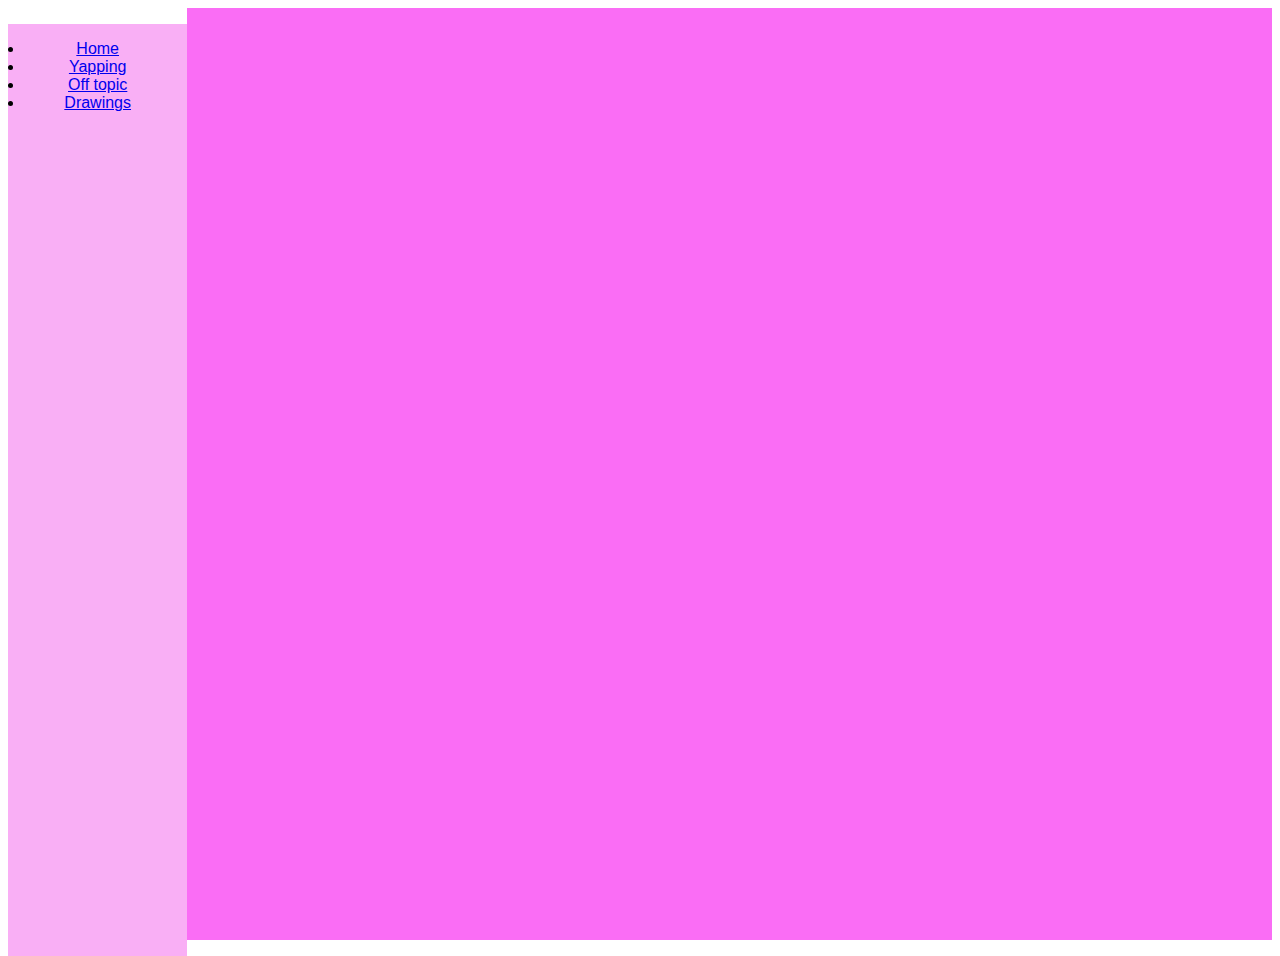
<file: drawings.html>
<!DOCTYPE html>
<html>
    <head><link rel="stylesheet" href="style.css"></head>
    <body>

        <ul class="navigation-bar">
            <li><a href="#Home">Home</a></li>
            <li><a href="#Yapping">Yapping</a></li>
            <li><a href="#Off-topic">Off topic</a></li>
            <li><a href="#Drawings">Drawings</a></li>
        </ul>    
     

        <div class="main"></div>
         
          

    </body>
</html>
</file>
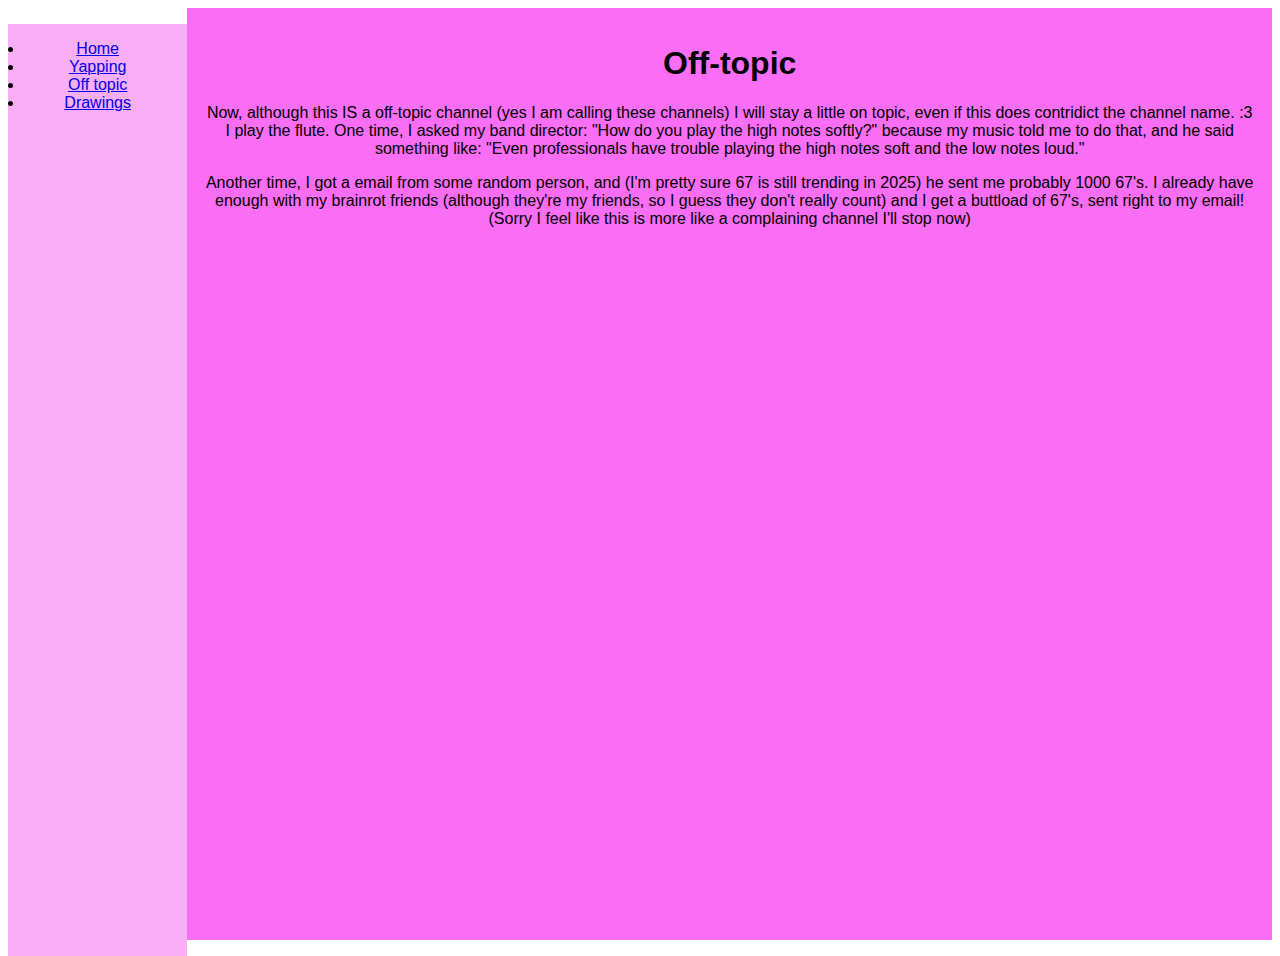
<file: off-topic.html>
<!DOCTYPE html>
<html>
    <head><link rel="stylesheet" href="https://fonts.googleapis.com/css?family=Comfortaa&display=swap"><link rel="stylesheet" href="style.css"></head>
    <body>

        <ul class="navigation-bar">
            <li><a href="index.html">Home</a></li>
            <li><a href="yapping.html">Yapping</a></li>
            <li><a href="off-topic.html">Off topic</a></li>
            <li><a href="drawings.html">Drawings</a></li>
        </ul>    
     

        <div class="main">
            <h1>Off-topic</h1>
        <p>Now, although this IS a off-topic channel (yes I am calling these channels) I will stay a little on topic, even if this does contridict
                the channel name. :3 I play the flute. One time, I asked my band director: "How do you play the high notes softly?" because my music told
                me to do that, and he said something like: "Even professionals have trouble playing the high notes soft and the low notes loud."
                
         </p>
<p>
    Another time, I got a email from some random person, and (I'm pretty sure 67 is still trending in 2025) he sent me probably 1000 67's. I already have
    enough with my brainrot friends (although they're my friends, so I guess they don't really count) and I get a buttload of 67's, sent right to my email!
    (Sorry I feel like this is more like a complaining channel I'll stop now) 
</p>
        </div>
         
          

    </body>
</html>
</file>
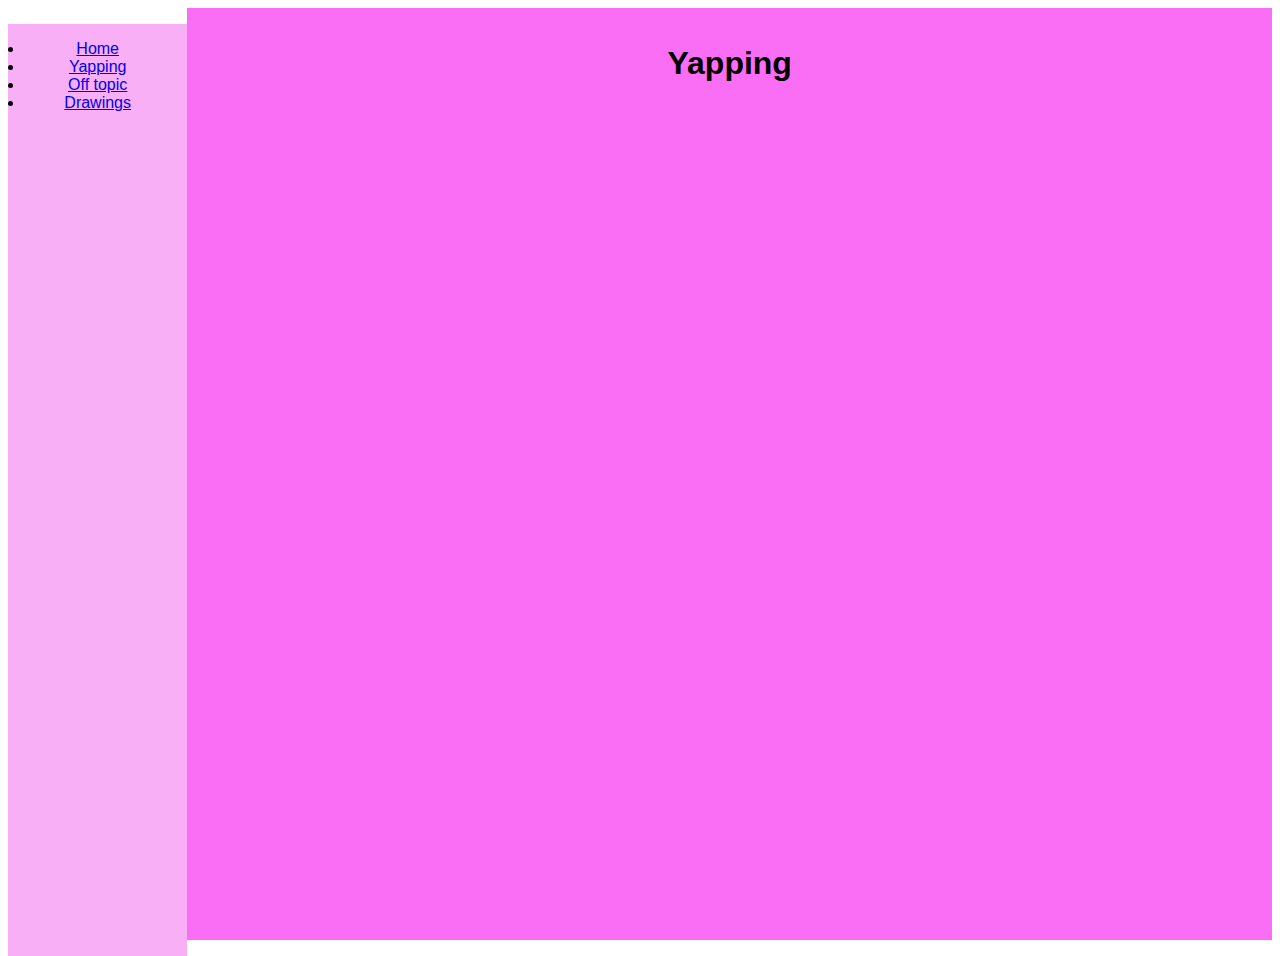
<file: yapping.html>
<!DOCTYPE html>
<html>
    <head><link rel="stylesheet" href="style.css"></head>
    <body>

        <ul class="navigation-bar">
            <li><a href="#Home">Home</a></li>
            <li><a href="#Yapping">Yapping</a></li>
            <li><a href="off-topic.html">Off topic</a></li>
            <li><a href="drawings.html">Drawings</a></li>
        </ul>    
     

        <div class="main">
            <h1>Yapping</h1>
            <p></p>
        </div>
         
         
    </body>
</html>
</file>
<file: style.css>
img {
    height:200px;
    width: 300px;
}
body {
    text-align: center;
    font-family: 'Arial';
    background: rgb(255, 255, 255);
    color: rgb(0, 0, 0);
    display:flex;
    flex-direction: row;
    height: 100vh;
    
}

.navigation-bar {
    background-color: rgb(249, 175, 245);
    padding: 1rem;
    width: 14%;
    height: 100%;
}
.main {
    background-color: rgb(250, 109, 245);
    padding: 1rem;
    width: 100%;
    height: 100%;
}
.Drawing-1 {
        height: 100px;
        width: 150px;
    }
</file>
